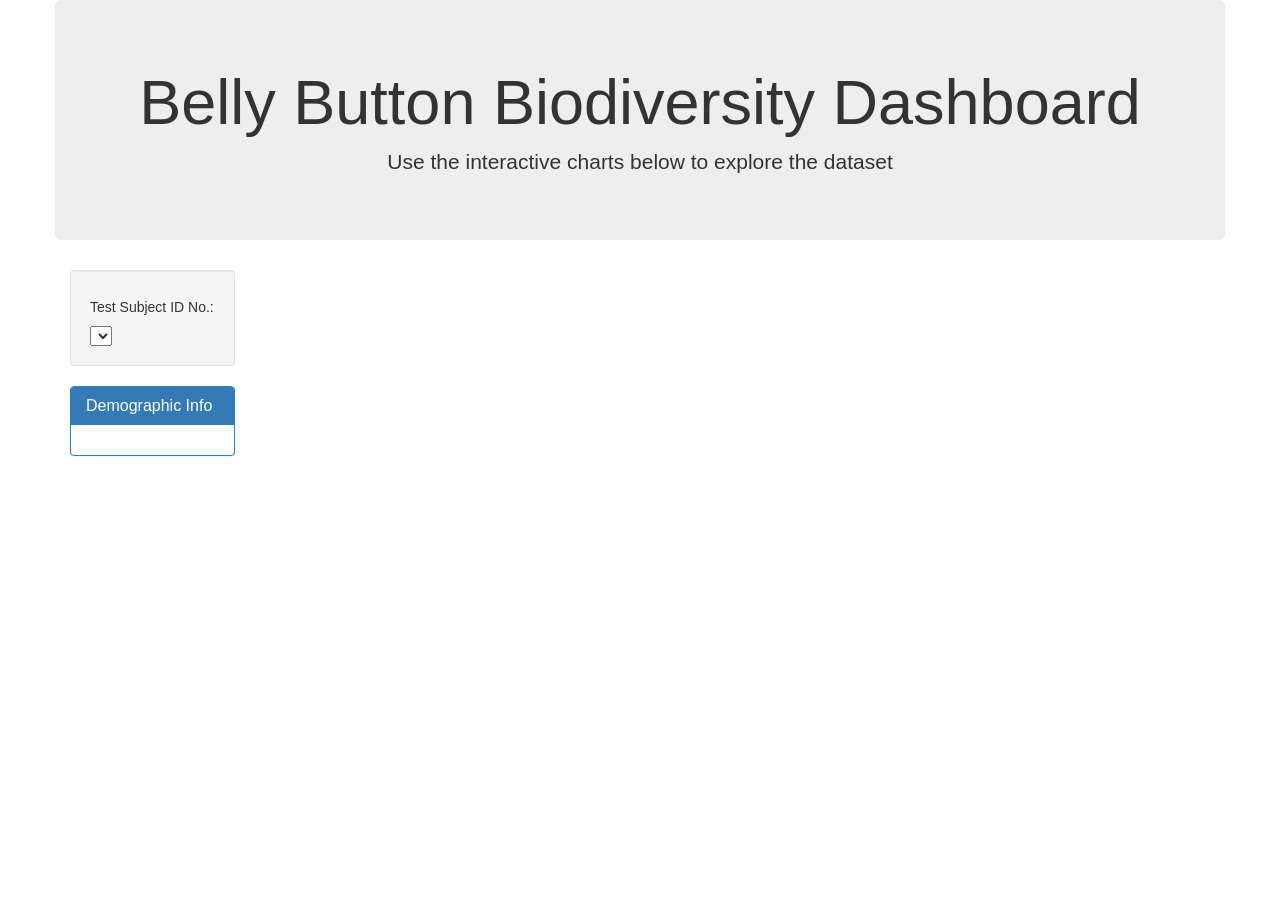
<file: Code/index.html>
<!DOCTYPE html>
<html lang="en">

<head>
  <meta charset="UTF-8">
  <meta name="viewport" content="width=device-width, initial-scale=1.0">
  <meta http-equiv="X-UA-Compatible" content="ie=edge">
  <title>Bellybutton Biodiversity</title>
  <link rel="stylesheet" href="https://maxcdn.bootstrapcdn.com/bootstrap/3.3.7/css/bootstrap.min.css">
</head>

<body>

  <div class="container"> 
    <div class="row">
      <div class="col-md-12 jumbotron text-center">
        <h1>Belly Button Biodiversity Dashboard</h1>
        <p>Use the interactive charts below to explore the dataset</p>
      </div>
    </div>
    <div class="row">
      <div class="col-md-2">
        <div class="well">
          <h5>Test Subject ID No.:</h5>
          <select id="selDataset" onchange="optionChanged(this.value)"></select>
        </div>
        <div class="panel panel-primary">
          <div class="panel-heading">
            <h3 class="panel-title">Demographic Info</h3>
          </div>
          <div id="sample-metadata" class="panel-body"></div>
        </div>
      </div>
      <div class="col-md-5">
        <div id="bar"></div>
      </div>
      <div class="col-md-5">
        <div id="gauge"></div>
      </div>
    </div>
    <div class="row">
      <div class="col-md-12">
        <div id="bubble"></div>
      </div>
    </div>
  </div>

  <script src="https://d3js.org/d3.v5.min.js"></script>
  <script src="./static/js/app.js"></script>
  <script src="https://cdn.plot.ly/plotly-latest.min.js"></script>
  <!-- <script src="./static/js/bonus.js"></script> -->
  
</body>

</html>
</file>
